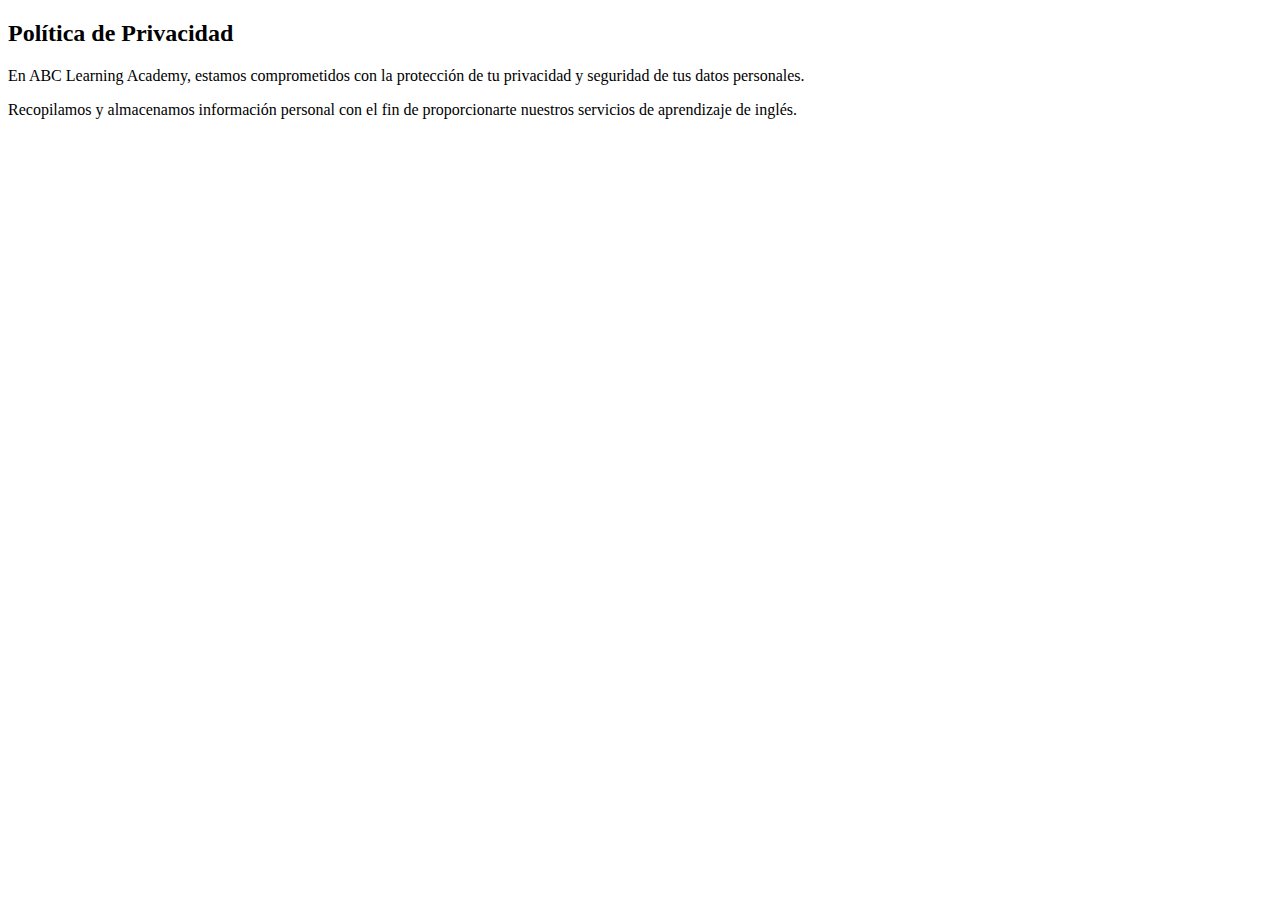
<file: politica.html>
<!DOCTYPE html>
<html>
<head>
    <title>Política de Privacidad</title>
    <!-- Agrega enlaces a tus archivos CSS aquí si los tienes -->
</head>
<body>
    <header>
        <!-- Puedes agregar un encabezado si lo deseas -->
    </header>
    
    <main>
        <section class="politica-section">
            <h2>Política de Privacidad</h2>
            <p>En ABC Learning Academy, estamos comprometidos con la protección de tu privacidad y seguridad de tus datos personales.</p>
            <p>Recopilamos y almacenamos información personal con el fin de proporcionarte nuestros servicios de aprendizaje de inglés.</p>
            <!-- Agrega más contenido de la política de privacidad aquí -->
        </section>
    </main>

    <footer>
        <!-- Puedes agregar un pie de página si lo deseas -->
    </footer>
</body>
</html>
</file>
